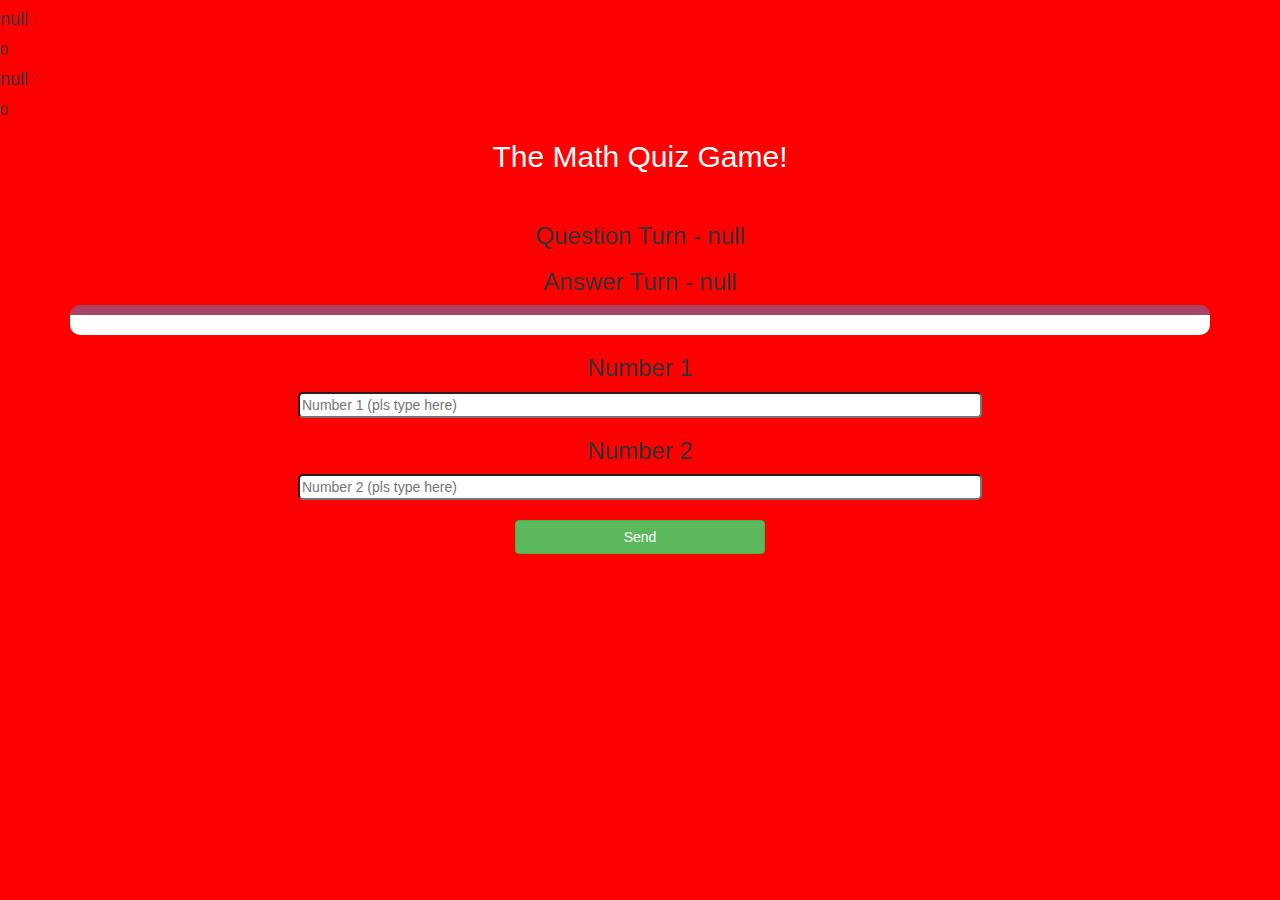
<file: quiz_game_page.html>
<!DOCTYPE html>
<html lang="en">
<head>
    <meta charset="UTF-8">
    <meta http-equiv="X-UA-Compatible" content="IE=edge">
    <meta name="viewport" content="width=device-width, initial-scale=1.0">
    <link rel="stylesheet" href="https://maxcdn.bootstrapcdn.com/bootstrap/3.4.0/css/bootstrap.min.css">
<script src="https://ajax.googleapis.com/ajax/libs/jquery/3.4.1/jquery.min.js"></script>
<script src="https://maxcdn.bootstrapcdn.com/bootstrap/3.4.0/js/bootstrap.min.js"></script>
<link rel="preconnect" href="https://fonts.googleapis.com">
<link rel="preconnect" href="https://fonts.gstatic.com" crossorigin>
<link href="https://fonts.googleapis.com/css2?family=Inspiration&display=swap" rel="stylesheet">
<link rel="stylesheet" type="text/css" href="quiz_game.css">
    <title>The Math Quiz Game !</title>
</head>
<body>
    <h4 id="player1_name"></h4><span id="player1_score"></span>
    <br>
    <h4 id="player2_name"></h4><span id="player2_score"></span>
    <br>
    <div class="container">
    <center>
     <h2 style="color:white;">The Math Quiz Game!</h2>
     <br>
     <h3 id="player_question"></h3>
     <h3 id="player_answer"></h3>
     <div id="output">  
     </div>
     <h3>Number 1</h3>
     <input type="number" id="number1" class="number" class="form-control" placeholder="Number 1 (pls type here)">
     <h3>Number 2</h3>
     <input type="number" id="number2" class="number" class="form-control" placeholder="Number 2 (pls type here)">
     <br><br>
     <button id="j" class="btn btn-success" onclick="send()">Send</button>
    </center>
    </div>  
    <script src="quiz_game_page.js"></script>
</body>
</html>
</file>
<file: quiz_game.css>
body
{
	background: rgb(255, 0, 0);
}

	.login_div1
	{
		background: white;
		padding: 10px;
		float: none;
		border-radius: 15px;
	}
#output
{
background: white;
border-radius: 10px;
border-top: 10px solid #AA4465;
padding: 10px;
float: none;
text-align: left;
}
#h{
    font-family: 'Inspiration', cursive; 
    color: antiquewhite;
}
#f{
    border-radius: 50px;
    height: 100px;
}
#b{
    border-radius: 20px;
    background-color: aquamarine;
    color:black;
    font-weight: 700;
}
.number
{
	width: 60%;
    border-radius: 5px;
}
#j{
    width: 250px;
}
</file>
